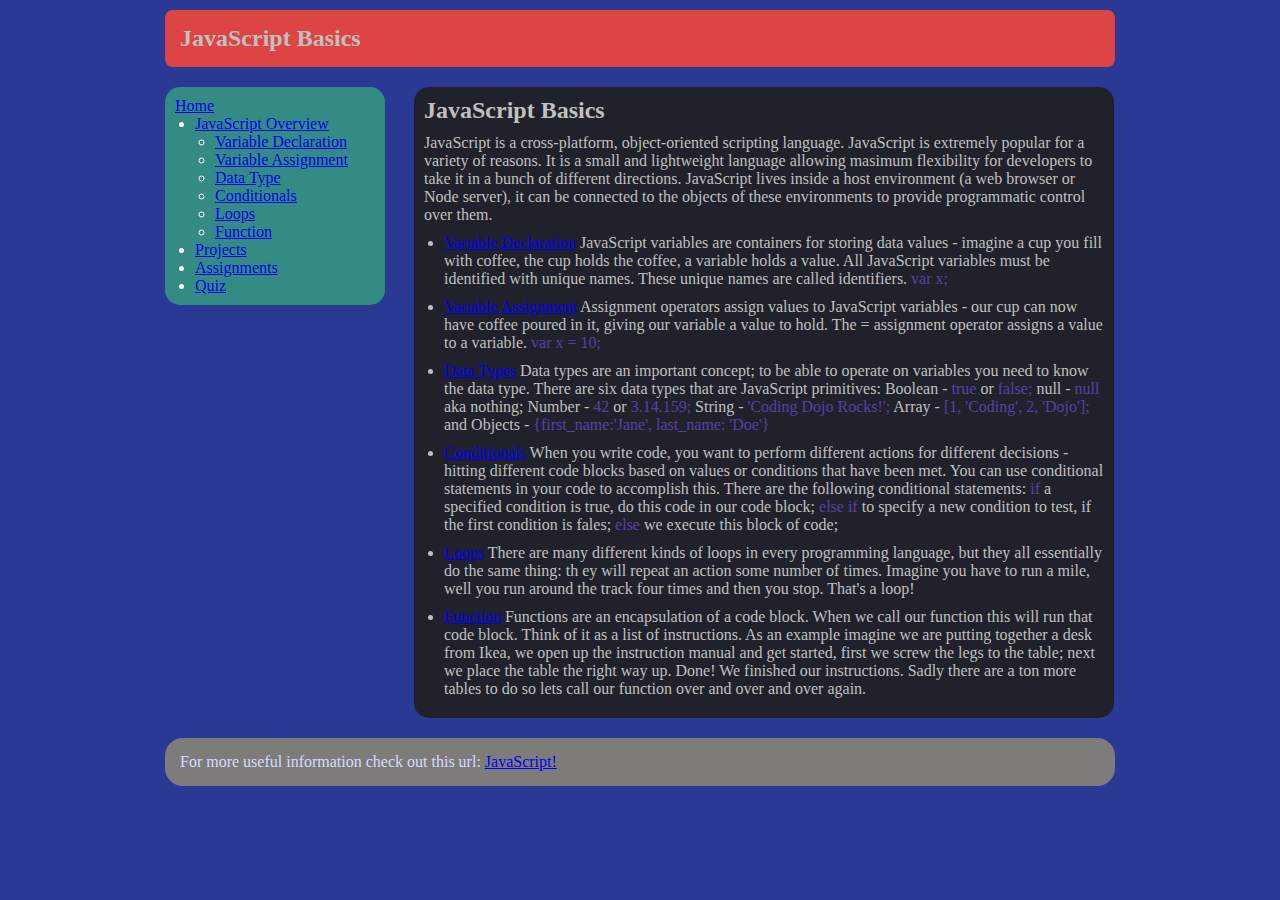
<file: Fundamentals/CSS/JSBasics/index.html>
<!DOCTYPE html>
<html lang="en">
   <head>
      <title>JS Basics</title>
      <link rel="stylesheet" type="text/css" href="style.css">
   </head>
   <body>
       <div id="wrapper">
         <h2 id="header">JavaScript Basics</h2>
         <div id="navigation">
             <a href="#">Home</a>
             <ul style="list-style-type:disc">
                 <li><a href="#">JavaScript Overview</a></li>
                 <li id="no_bullet">
                    <ul>
                        <li><a href="#">Variable Declaration</a></li>
                        <li><a href="#">Variable Assignment</a></li>
                        <li><a href="#">Data Type</a></li>
                        <li><a href="#">Conditionals</a></li>
                        <li><a href="#">Loops</a></li>
                        <li><a href="#">Function</a></li>
                    </ul>
                </li>
                <li><a href="#">Projects</a></li>
                <li><a href="#">Assignments</a></li>
                <li><a href="#">Quiz</a></li>
             </ul>
         </div>
         <div id="main_content">
            <h2>JavaScript Basics </h2>
            <p>
            JavaScript is a cross-platform, object-oriented scripting language. JavaScript is extremely popular for a variety of reasons. It is a small and lightweight language allowing masimum flexibility for developers to take it in a bunch of different directions. JavaScript lives inside a host environment (a web browser or Node server), it can be connected to the objects of these environments to provide programmatic control over them.
            </p>
            <ul>
                <li>
                    <a href="#">Variable Declaration</a> JavaScript variables are containers for storing data values - imagine a cup you fill with coffee, the cup holds the coffee, a variable holds a value. All JavaScript variables must be identified with unique names. These unique names are called identifiers. <span class="purple">var x;</span>
                </li>
                <li>
                    <a href="#">Variable Assignment</a> Assignment operators assign values to JavaScript variables - our cup can now have coffee poured in it, giving our variable a value to hold. The = assignment operator assigns a value to a variable. <span class="purple">var x = 10;</span>
                </li>
                <li>
                    <a href="#">Data Types</a> Data types are an important concept; to be able to operate on variables you need to know the data type. There are six data types that are JavaScript primitives: Boolean - <span class="purple">true</span> or <span class="purple">false;</span> null - <span class="purple">null</span> aka nothing; Number - <span class="purple">42</span> or <span class="purple">3.14.159;</span> String - <span class="purple">'Coding Dojo Rocks!';</span> Array - <span class="purple">[1, 'Coding', 2, 'Dojo'];</span> and Objects - <span class="purple">{first_name:'Jane', last_name: 'Doe'}</span>
                </li>
                <li>
                    <a href="#">Conditionals</a> When you write code, you want to perform different actions for different decisions - hitting different code blocks based on values or conditions that have been met. You can use conditional statements in your code to accomplish this. There are the following conditional statements: <span class="purple">if</span> a specified condition is true, do this code in our code block; <span class="purple">else if</span> to specify a new condition to test, if the first condition is fales; <span class="purple">else</span> we execute this block of code;
                </li>
                <li>
                    <a href="#">Loops</a> There are many different kinds of loops in every programming language, but they all essentially do the same thing: th ey will repeat an action some number of times. Imagine you have to run a mile, well you run around the track four times and then you stop. That's a loop!
                </li>
                <li>
                    <a href="#">Function</a> Functions are an encapsulation of a code block. When we call our function this will run that code block. Think of it as a list of instructions. As an example imagine we are putting together a desk from Ikea, we open up the instruction manual and get started, first we screw the legs to the table; next we place the table the right way up. Done! We finished our instructions. Sadly there are a ton more tables to do so lets call our function over and over and over again.
                </li>
            </ul>

            </h5>
         </div>
         <footer>For more useful information check out this url: <a href="#">JavaScript!</footer>
      </div><!-- end of wrapper -->
   </body>
</html>
</file>
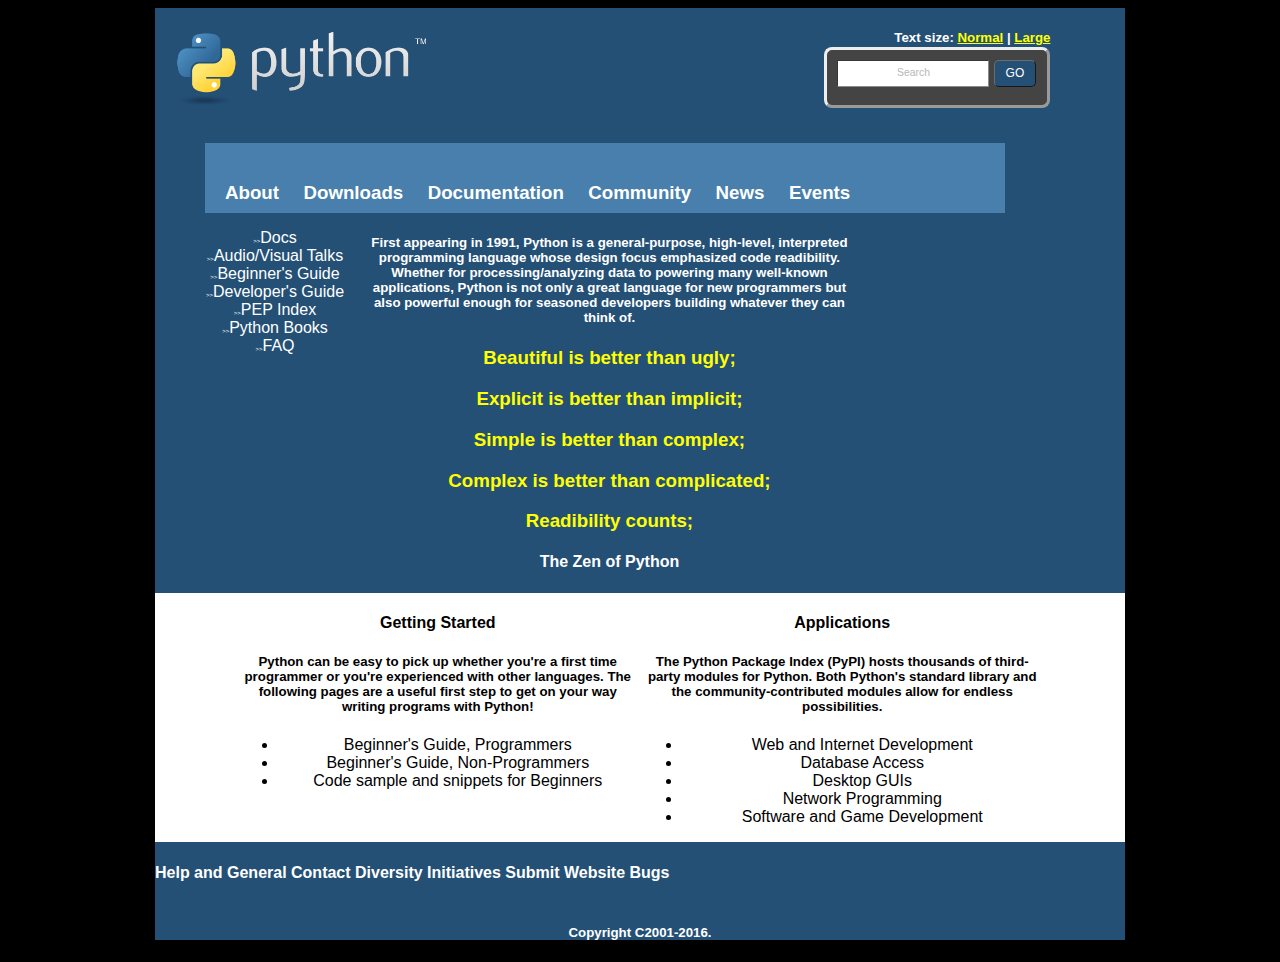
<file: Fundamentals/CSS/Python/index.html>
<!DOCTYPE html>
<html lang="en">
    <head>
        <title>Python</title>
        <link rel="stylesheet" type="text/css" href="style.css">
    </head>
    <body>
        <div id="wrapper">
            <header>
                <img src="python.png" id="python"></img>
                <div id="headRight">
                    <h5>
                        Text size: <span class="yellowUnd">Normal</span> | <span class="yellowUnd">Large</span>
                    </h5>
                    <div id="fullSearchBox">
                        <div id="searchBox">
                            Search   
                        </div>
                        <div id="goBox">
                            GO
                        </div>
                    </div>
                </div>
            </header>
            <div id="nav">
                <h3>About</h3>
                <h3>Downloads</h3>
                <h3>Documentation</h3>
                <h3>Community</h3>
                <h3>News</h3>
                <h3>Events</h3>
            </div>
            <div id="bodone">
                <div id="list">
                    <ul>
                        <li><span class="bullet">>></span>Docs</li>
                        <li><span class="bullet">>></span>Audio/Visual Talks</li>
                        <li><span class="bullet">>></span>Beginner's Guide</li>
                        <li><span class="bullet">>></span>Developer's Guide</li>
                        <li><span class="bullet">>></span>PEP Index</li>
                        <li><span class="bullet">>></span>Python Books</li>
                        <li><span class="bullet">>></span>FAQ</li>
                    </ul>
                </div>
                <div id="rightbodone">
                    <h5>
                        First appearing in 1991, Python is a general-purpose, high-level, interpreted programming language whose design focus emphasized code readibility. Whether for processing/analyzing data to powering many well-known applications, Python is not only a great language for new programmers but also powerful enough for seasoned developers building whatever they can think of.
                    </h5>
                    <h3>
                        Beautiful is better than ugly;
                    </h3>
                    <h3>
                        Explicit is better than implicit;
                    </h3>
                    <h3>
                        Simple is better than complex;
                    </h3>
                    <h3>
                        Complex is better than complicated;
                    </h3>
                    <h3>
                        Readibility counts;
                    </h3>
                    <h4>
                        The Zen of Python
                    </h4>
                </div>
            </div>
            <div id="bodtwo">
                <div id="bodtwoleft">
                    <h4>Getting Started</h4>
                    <h5>Python can be easy to pick up whether you're a first time programmer or you're experienced with other languages. The following pages are a useful first step to get on your way writing programs with Python!</h5>
                    <ul>
                        <li>Beginner's Guide, Programmers</li>
                        <li>Beginner's Guide, Non-Programmers</li>
                        <li>Code sample and snippets for Beginners</li>
                    </ul>
                </div>
                <div id="bodtworight">
                    <h4>Applications</h4>
                    <h5>The Python Package Index (PyPI) hosts thousands of third-party modules for Python. Both Python's standard library and the community-contributed modules allow for endless possibilities.</h5>
                   <ul>
                        <li>Web and Internet Development</li>
                        <li>Database Access</li>
                        <li>Desktop GUIs</li>
                        <li>Network Programming</li>
                        <li>Software and Game Development</li>
                    </ul>
                </div>
            </div>
            <footer>
                <h4>Help and General Contact</h4>
                <h4>Diversity Initiatives</h4>
                <h4>Submit Website Bugs</h4>
                <h5>Copyright C2001-2016.</h5> 
            </footer>
        </div>
    </body>
</file>
<file: Fundamentals/CSS/Python/style.css>
*{
    /*outline: 1px solid red;*/
    font-family: Arial, Helvetica, sans-serif;
}
body{
    background-color: #000000;
    color: #FFFFFF;
}

#wrapper{
    width: 970px;
    margin: 0px auto;
    background-color: #245076;
}

header{
    height: 110px;
    
}
#python{
    width: 300px;
    margin-right: 350px;
    padding-top: 15px;
    padding-left:15px;
}

#headRight{
    vertical-align: top;
    display: inline-block;
}
#headRight h5{
    text-align: right;
    margin-bottom: 2px;
    
}

#headRight .yellowUnd{
    text-decoration: underline;
    color: yellow;
}
#fullSearchBox{
    background-color: #444444;
    height: 35px;
    width: 200px;
    padding: 10px;
    border-radius: 8px;
    border-style: outset;
    
    
}
#searchBox{
    background-color: #FFFFFF;
    height: 19px;
    width: 150px;
    color: #B7B7B7;
    display: inline-block;
    vertical-align: top;
    text-align: center;
    border-color: #8B8B8B;
    border-style: inset;
    border-width: 1px;
    padding-top: 6px;
    font-size: 65%;
}

#goBox{
    background-color: #245076;
    height: 20px;
    width: 40px;
    display: inline-block;
    vertical-align: top;
    text-align: center;
    padding-top: 5px;
    font-size: 75%;
    border-radius: 5px;
    border-color: #6c6c6c;
    border-style: outset;
    border-width: 1px;
}

#nav{
    height: 50px;
    width: 800px;
    margin-top: 25px;
    margin-left: 50px;
    padding-top: 20px;
    background-color: #487FAD;
}

#nav h3{
    display: inline-block;
    vertical-align: top;
    margin-left: 20px;
  
}

#bodone{
    width: 900px;   
}

#list{
    width: 200px;
    display: inline-block;
    vertical-align: top;
    text-align: center;
    
}

#list ul{
    list-style-type: none;
}

.bullet{
    font-size: 25%;
}
#rightbodone{
    width: 500px;
    display: inline-block;
    vertical-align: top;
    text-align: center; 
}

#rightbodone h3{
    color: yellow;
}

#bodtwo {
    text-align: center;
    background-color: white;
    color: black;
}

#bodtwoleft {
    width: 400px;
    vertical-align: top;
    display: inline-block;
}

#bodtworight {
    width: 400px;
    vertical-align: top;
    display: inline-block;
}

footer h4{
    display: inline-block;
    vertical-align: top;
}

footer h5{
    text-align: center;
}
</file>
<file: Fundamentals/CSS/JSBasics/style.css>
/*CSS reset settings here*/
*{
    margin: 0px;
    padding: 0px;
   }
body{
    background-color: rgb(41, 57, 148);
   }

#wrapper{
    width: 950px;
    background-color: rgb(41, 57, 148);
    margin: 0px auto;
    padding: 10px;
   }
#header{
    width: 920px;
    background-color: rgb(221, 69, 69);
    display: block;
    margin-bottom: 20px;
    padding: 15px;
    color: silver;
    border-radius: 8px;
   }
#navigation{
    width: 200px;
    background-color: rgb(51, 139, 132);
    display: inline-block;
    margin-right: 25px;
    border-radius: 15px;
    padding: 10px;
    vertical-align: top;
    color: white;
   }
#main_content{
    width: 680px;
    background-color: rgb(33, 33, 43);
    display: inline-block;
    color: silver;
    border-radius: 15px;
    padding: 10px;
    
   }
   
footer{
    width: 920px;
    background-color: rgb(126, 123, 123);
    display: block;
    margin-top: 20px;
    border-radius: 18px;
    padding: 15px;
    color: rgb(214, 219, 255);
   }

.purple {
       color: rgb(87, 65, 167);
   }

#main_content h2, #main_content p, #main_content li {
       margin-bottom: 10px;
   }
   
li {
       margin-left: 20px;
   }

#no_bullet {
    list-style-type: none;
    }
</file>
